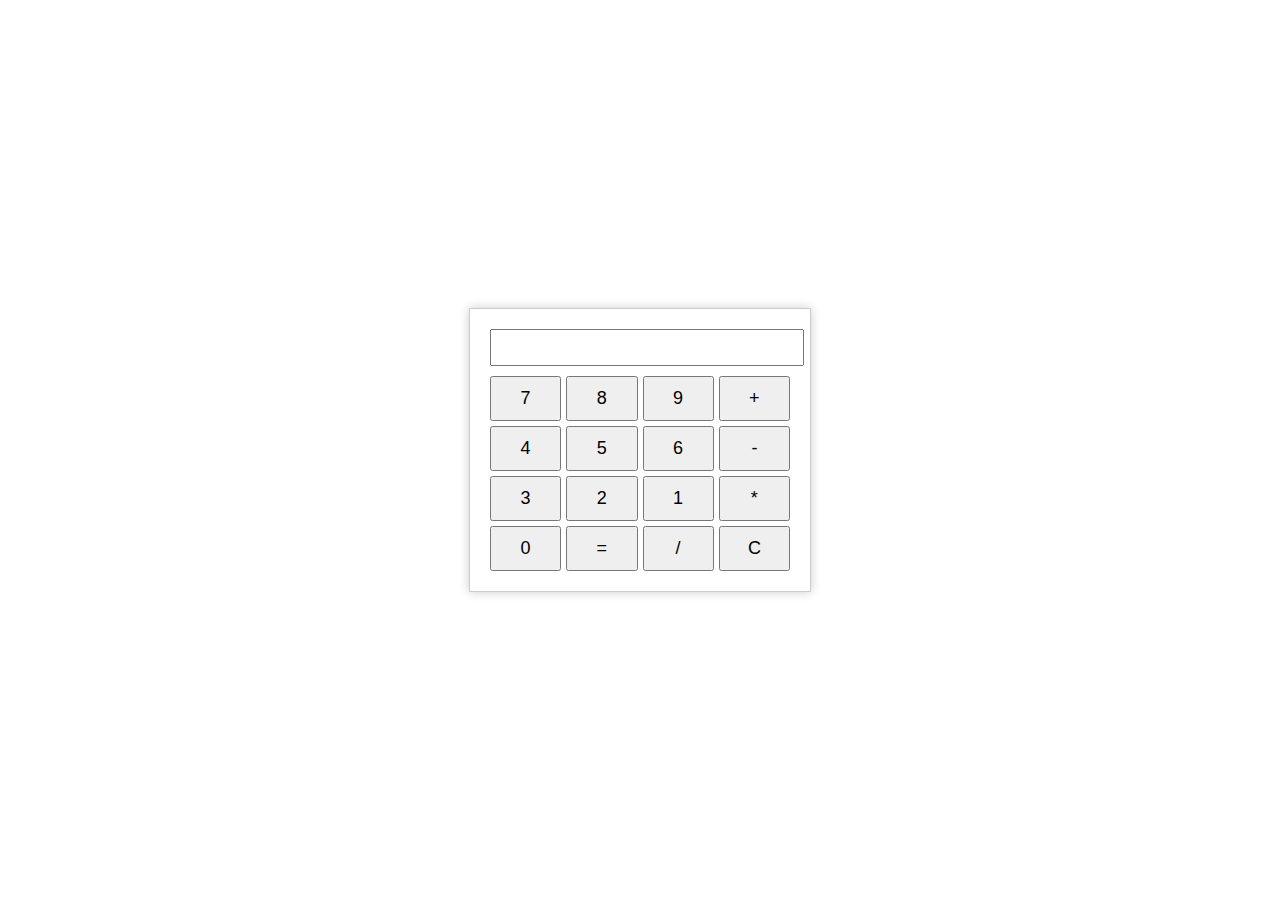
<file: 1° Período/Códigos/calculadora/index.html>
<!DOCTYPE html>
<html lang="en">
<head>
    <meta charset="UTF-8">
    <meta name="viewport" content="width=device-width, initial-scale=1.0">
    <link rel="stylesheet" href="./style.css">
    <title>Calculadora</title>
</head>
<body>
    <div class="calculator">
        <input type="text" id="display" readonly>
        <div class="buttons">
            <button class="number" onclick="appendNumber('7')">7</button>
            <button class="number" onclick="appendNumber('8')">8</button>
            <button class="number" onclick="appendNumber('9')">9</button>
            <button class="operator" onclick="appendOperator('+')">+</button>
            <button class="number" onclick="appendNumber('4')">4</button>
            <button class="number" onclick="appendNumber('5')">5</button>
            <button class="number" onclick="appendNumber('6')">6</button>
            <button class="operator" onclick="appendOperator('-')">-</button>
            <button class="number" onclick="appendNumber('3')">3</button>
            <button class="number" onclick="appendNumber('2')">2</button>
            <button class="number" onclick="appendNumber('1')">1</button>
            <button class="operator" onclick="appendOperator('*')">*</button>
            <button class="number" onclick="appendNumber('0')">0</button>
            <button class="operator" onclick="calculate()">=</button>
            <button class="operator" onclick="appendOperator('/')">/</button>
            <button onclick="clearDisplay()">C</button>
        </div>
    </div>
    <script src="./scripts.js"></script>
</body>
</html>
</file>
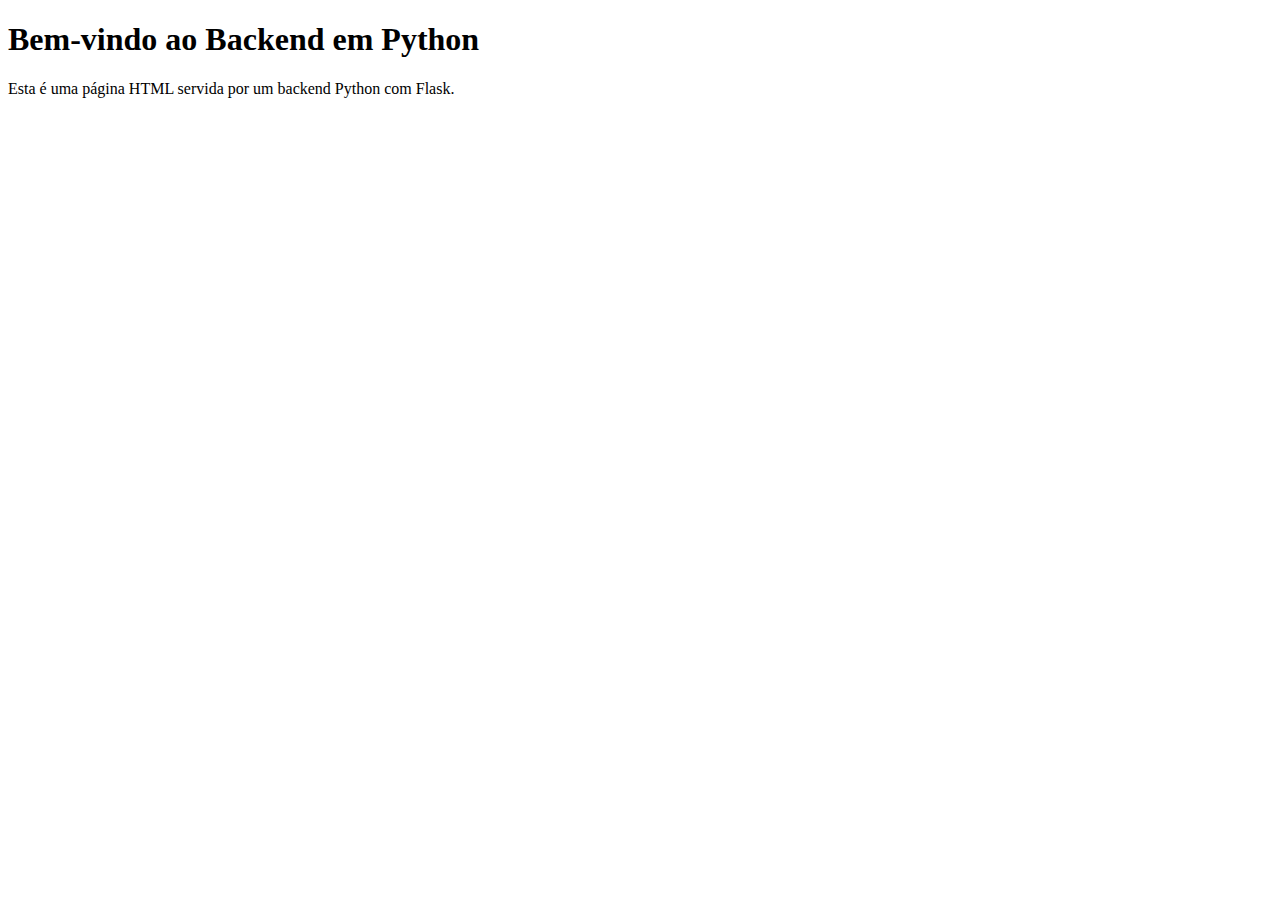
<file: 1° Período/Códigos/RandomApp/index.html>
<!DOCTYPE html>
<html>
<head>
    <title>Exemplo de Backend em Python com HTML</title>
</head>
<body>
    <h1>Bem-vindo ao Backend em Python</h1>
    <p>Esta é uma página HTML servida por um backend Python com Flask.</p>
</body>
</html>
</file>
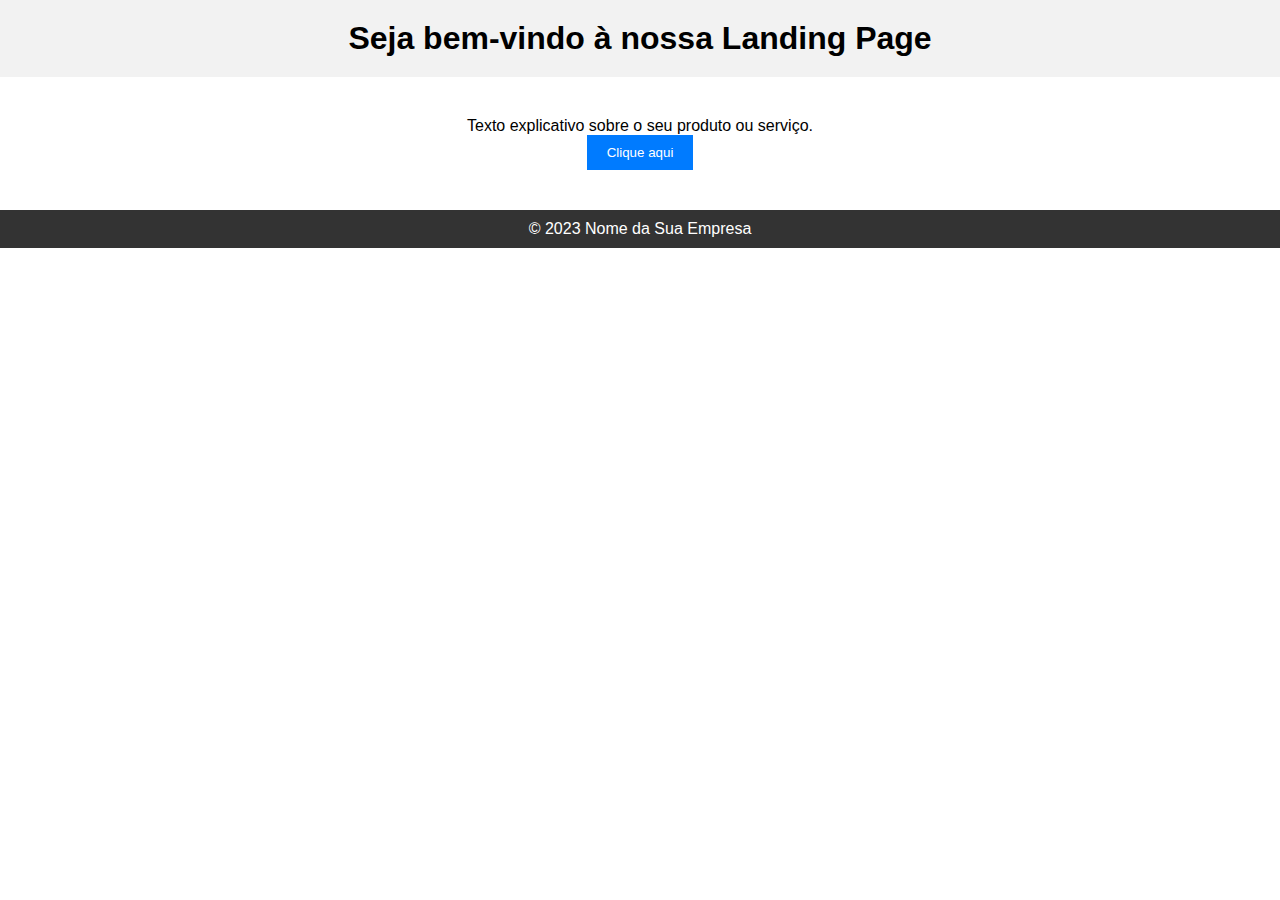
<file: 1° Período/Códigos/test/index.html>
<!DOCTYPE html>
<html lang="en">
<head>
    <meta charset="UTF-8">
    <meta name="viewport" content="width=device-width, initial-scale=1.0">
    <title>Sua Landing Page</title>
    <link rel="stylesheet" href="style.css">
</head>
<body>
    <header>
        <h1>Seja bem-vindo à nossa Landing Page</h1>
    </header>
    <section class="content">
        <p>Texto explicativo sobre o seu produto ou serviço.</p>
        <button id="ctaButton">Clique aqui</button>
    </section>
    <footer>
        <p>&copy; 2023 Nome da Sua Empresa</p>
    </footer>
    <script src="scripts.js"></script>
</body>
</html>
</file>
<file: 1° Período/Códigos/calculadora/style.css>
body {
    font-family: Arial, sans-serif;
    display: flex;
    justify-content: center;
    align-items: center;
    min-height: 100vh;
    margin: 0;
}

.calculator {
    border: 1px solid #ccc;
    padding: 20px;
    text-align: center;
    width: 300px;
    box-shadow: 0px 0px 10px rgba(0, 0, 0, 0.2);
}

#display {
    width: 100%;
    margin-bottom: 10px;
    padding: 5px;
    font-size: 20px;
}

.buttons {
    display: grid;
    grid-template-columns: repeat(4, 1fr);
    grid-gap: 5px;
}

button {
    padding: 10px;
    font-size: 18px;
    cursor: pointer;
}
</file>
<file: 1° Período/Códigos/test/style.css>
/* Reset de estilos e estilos gerais */
body, h1, p {
    margin: 0;
    padding: 0;
    font-family: Arial, sans-serif;
}

header {
    background-color: #f2f2f2;
    padding: 20px;
    text-align: center;
}

.content {
    padding: 40px;
    text-align: center;
}

button {
    background-color: #007bff;
    color: #fff;
    border: none;
    padding: 10px 20px;
    cursor: pointer;
}

footer {
    background-color: #333;
    color: #fff;
    text-align: center;
    padding: 10px;
}
</file>
